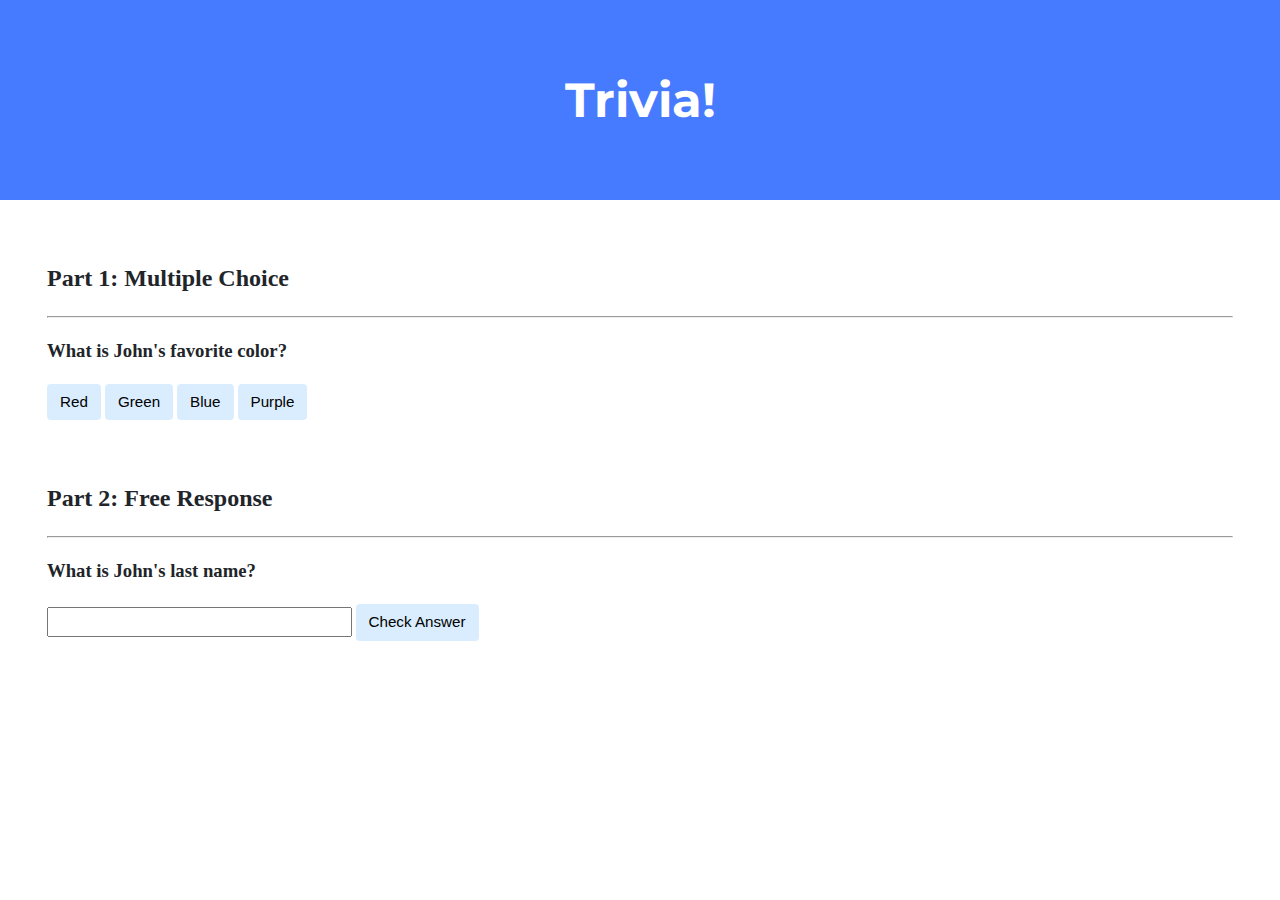
<file: lab/trivia/index.html>
<!DOCTYPE html>

<html lang="en">
    <head>
        <link href="https://fonts.googleapis.com/css2?family=Montserrat:wght@500&display=swap" rel="stylesheet">
        <link href="styles.css" rel="stylesheet">
        <title>Trivia!</title>
        <script>
            // TODO: Add code to check answers to questions
            //Run script once DOM is loaded
            document.addEventListener('DOMContentLoaded', function() {

                //When correct answer is clicked, change color to green
                let correct = document.querySelector('.correct');
                correct.addEventListener('click', function() {
                    correct.style.backgroundColor = 'green';
                    document.querySelector('#response1').innerHTML = 'Correct!';
                })

                //When any incorrect answer is clicked, change color to red
                let incorrects = document.querySelectorAll('.incorrect');
                for (let i = 0; i < incorrects.length; i++) {
                    incorrects[i].addEventListener('click', function() {
                        incorrects[i].style.backgroundColor = 'red';
                        document.querySelector('#response1').innerHTML = 'Incorrect';
                    });
                }

                //Check free response submission

                document.querySelector('#check').addEventListener('click', function() {
                    let input = document.querySelector('input');
                    if (input.value == 'Lacaba') {
                        input.style.backgroundColor = 'green';
                        document.querySelector('#response2').innerHTML = 'Correct!';
                    } else {
                        input.style.backgroundColor = 'red';
                        document.querySelector('#response2').innerHTML = 'Incorrect';
                    }
                });
            });

        </script>
    </head>
    <body>
        <div class="header">
            <h1>Trivia!</h1>
        </div>

        <div class="container">
            <div class="section">
                <h2>Part 1: Multiple Choice </h2>
                <hr>
                <!-- TODO: Add multiple choice question here -->
                <h3>
                    What is John's favorite color?
                </h3>

                <button class="correct">Red</button>
                <button class="incorrect">Green</button>
                <button class="incorrect">Blue</button>
                <button class="incorrect">Purple</button>

                <p id="response1"></p>
            </div>

            <div class="section">
                <h2>Part 2: Free Response</h2>
                <hr>
                <!-- TODO: Add free response question here -->
                <h3>
                    What is John's last name?
                </h3>

                <input type="text"></input>
                <button id="check">Check Answer</button>

                <p id="response2"></p>

            </div>
        </div>
    </body>
</html>
</file>
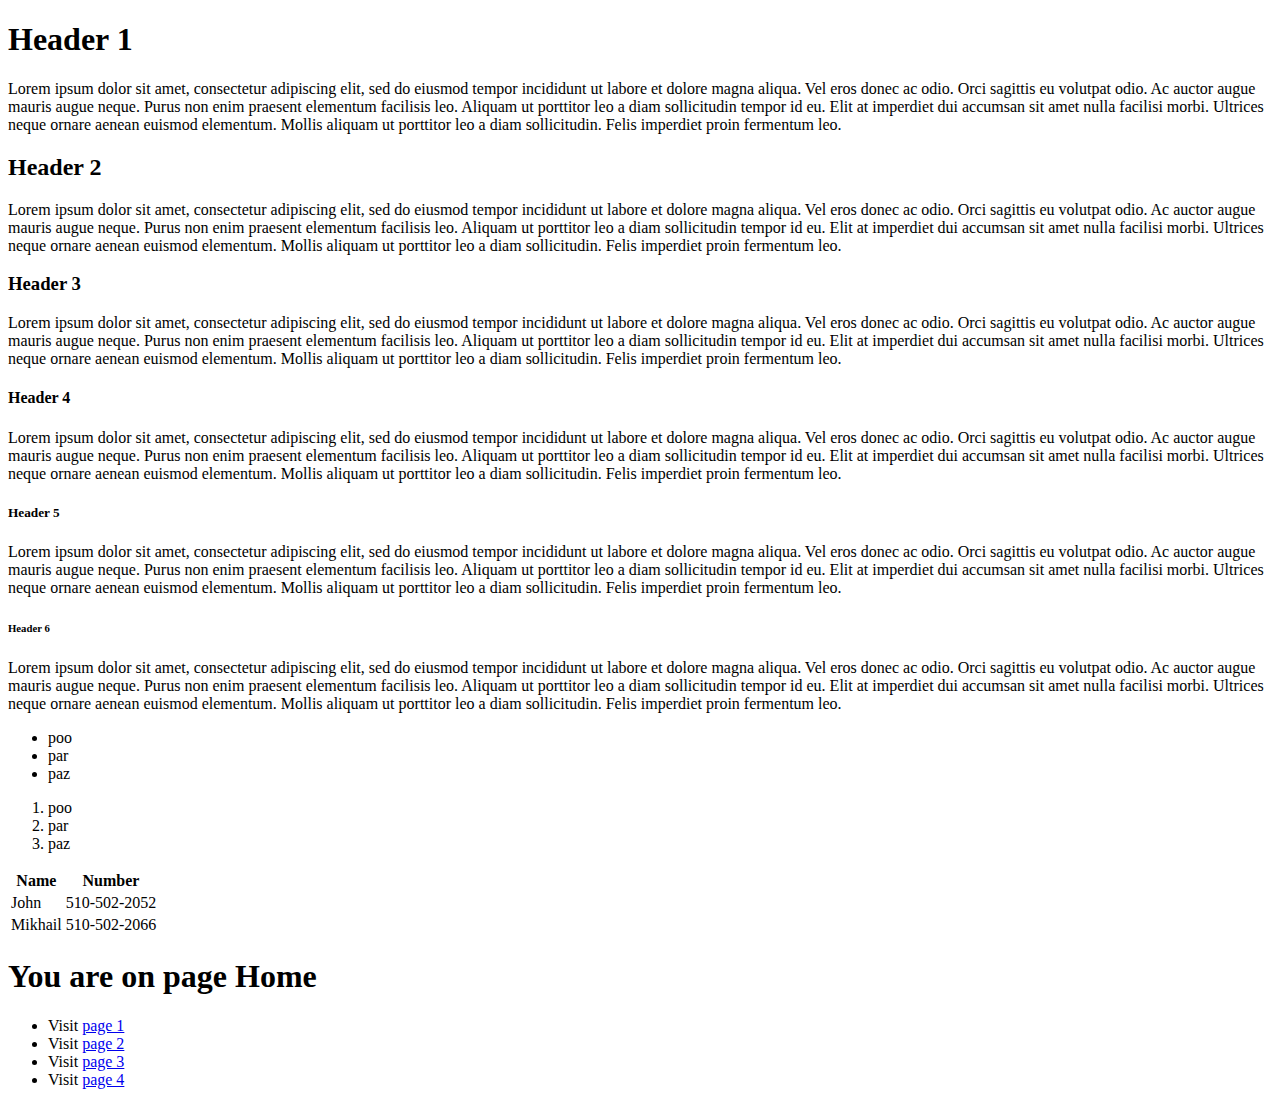
<file: pset8/homepage/index.html>
<!DOCTYPE html>

<html lang="en">
    <head>
        <link href="https://cdn.jsdelivr.net/npm/bootstrap@5.0.2/dist/css/bootstrap.min.css" rel="stylesheet" integrity="sha384-EVSTQN3/azprG1Anm3QDgpJLIm9Nao0Yz1ztcQTwFspd3yD65VohhpuuCOmLASjC" crossorigin="anonymous">
        <script src="https://cdn.jsdelivr.net/npm/bootstrap@5.0.2/dist/js/bootstrap.bundle.min.js" integrity="sha384-MrcW6ZMFYlzcLA8Nl+NtUVF0sA7MsXsP1UyJoMp4YLEuNSfAP+JcXn/tWtIaxVXM" crossorigin="anonymous"></script>
        <link href="styles.css" rel="stylesheet">
        <title>My Webpage</title>


        <meta name="viewport" content="initial-scale=1 width=device-width">

    </head>
    <body>

        <h1>Header 1</h1>
        <p>
            Lorem ipsum dolor sit amet, consectetur adipiscing elit, sed do eiusmod tempor incididunt ut labore et dolore magna aliqua. Vel eros donec ac odio. Orci sagittis eu volutpat odio. Ac auctor augue mauris augue neque. Purus non enim praesent elementum facilisis leo. Aliquam ut porttitor leo a diam sollicitudin tempor id eu. Elit at imperdiet dui accumsan sit amet nulla facilisi morbi. Ultrices neque ornare aenean euismod elementum. Mollis aliquam ut porttitor leo a diam sollicitudin. Felis imperdiet proin fermentum leo.
        </p>

        <h2>Header 2</h2>
        <p>
            Lorem ipsum dolor sit amet, consectetur adipiscing elit, sed do eiusmod tempor incididunt ut labore et dolore magna aliqua. Vel eros donec ac odio. Orci sagittis eu volutpat odio. Ac auctor augue mauris augue neque. Purus non enim praesent elementum facilisis leo. Aliquam ut porttitor leo a diam sollicitudin tempor id eu. Elit at imperdiet dui accumsan sit amet nulla facilisi morbi. Ultrices neque ornare aenean euismod elementum. Mollis aliquam ut porttitor leo a diam sollicitudin. Felis imperdiet proin fermentum leo.
        </p>

        <h3>Header 3</h3>
        <p>
            Lorem ipsum dolor sit amet, consectetur adipiscing elit, sed do eiusmod tempor incididunt ut labore et dolore magna aliqua. Vel eros donec ac odio. Orci sagittis eu volutpat odio. Ac auctor augue mauris augue neque. Purus non enim praesent elementum facilisis leo. Aliquam ut porttitor leo a diam sollicitudin tempor id eu. Elit at imperdiet dui accumsan sit amet nulla facilisi morbi. Ultrices neque ornare aenean euismod elementum. Mollis aliquam ut porttitor leo a diam sollicitudin. Felis imperdiet proin fermentum leo.
        </p>

        <h4>Header 4</h4>
        <p>
            Lorem ipsum dolor sit amet, consectetur adipiscing elit, sed do eiusmod tempor incididunt ut labore et dolore magna aliqua. Vel eros donec ac odio. Orci sagittis eu volutpat odio. Ac auctor augue mauris augue neque. Purus non enim praesent elementum facilisis leo. Aliquam ut porttitor leo a diam sollicitudin tempor id eu. Elit at imperdiet dui accumsan sit amet nulla facilisi morbi. Ultrices neque ornare aenean euismod elementum. Mollis aliquam ut porttitor leo a diam sollicitudin. Felis imperdiet proin fermentum leo.
        </p>

        <h5>Header 5</h5>
        <p>
            Lorem ipsum dolor sit amet, consectetur adipiscing elit, sed do eiusmod tempor incididunt ut labore et dolore magna aliqua. Vel eros donec ac odio. Orci sagittis eu volutpat odio. Ac auctor augue mauris augue neque. Purus non enim praesent elementum facilisis leo. Aliquam ut porttitor leo a diam sollicitudin tempor id eu. Elit at imperdiet dui accumsan sit amet nulla facilisi morbi. Ultrices neque ornare aenean euismod elementum. Mollis aliquam ut porttitor leo a diam sollicitudin. Felis imperdiet proin fermentum leo.
        </p>

        <h6>Header 6</h6>
        <p>
            Lorem ipsum dolor sit amet, consectetur adipiscing elit, sed do eiusmod tempor incididunt ut labore et dolore magna aliqua. Vel eros donec ac odio. Orci sagittis eu volutpat odio. Ac auctor augue mauris augue neque. Purus non enim praesent elementum facilisis leo. Aliquam ut porttitor leo a diam sollicitudin tempor id eu. Elit at imperdiet dui accumsan sit amet nulla facilisi morbi. Ultrices neque ornare aenean euismod elementum. Mollis aliquam ut porttitor leo a diam sollicitudin. Felis imperdiet proin fermentum leo.
        </p>

        <ul>
            <li>poo</li>
            <li>par</li>
            <li>paz</li>
        </ul>

        <ol>
            <li>poo</li>
            <li>par</li>
            <li>paz</li>
        </ol>


        <table>
            <thead>
                <tr>
                    <th>Name</th>
                    <th>Number</th>
                </tr>
            </thead>
            <tbody>
                <tr>
                    <td>John</td>
                    <td>510-502-2052</td>
                </tr>
                <tr>
                    <td>Mikhail</td>
                    <td>510-502-2066</td>
                </tr>
            </tbody>
        </table>

        <!--
        <img src="">

        <video>
            <source src="">
        </video>

        <iframe src=""></iframe>

        <a href="websitename">display text</a>
        -->


        <h1>
            You are on page Home
        </h1>

        <ul>

            <li>
                Visit <a href="1.html">page 1</a>
            </li>
            <li>
                Visit <a href="2.html">page 2</a>
            </li>
            <li>
                Visit <a href="3.html">page 3</a>
            </li>
            <li>
                Visit <a href="4.html">page 4</a>
            </li>
        </ul>

    </body>
</html>
</file>
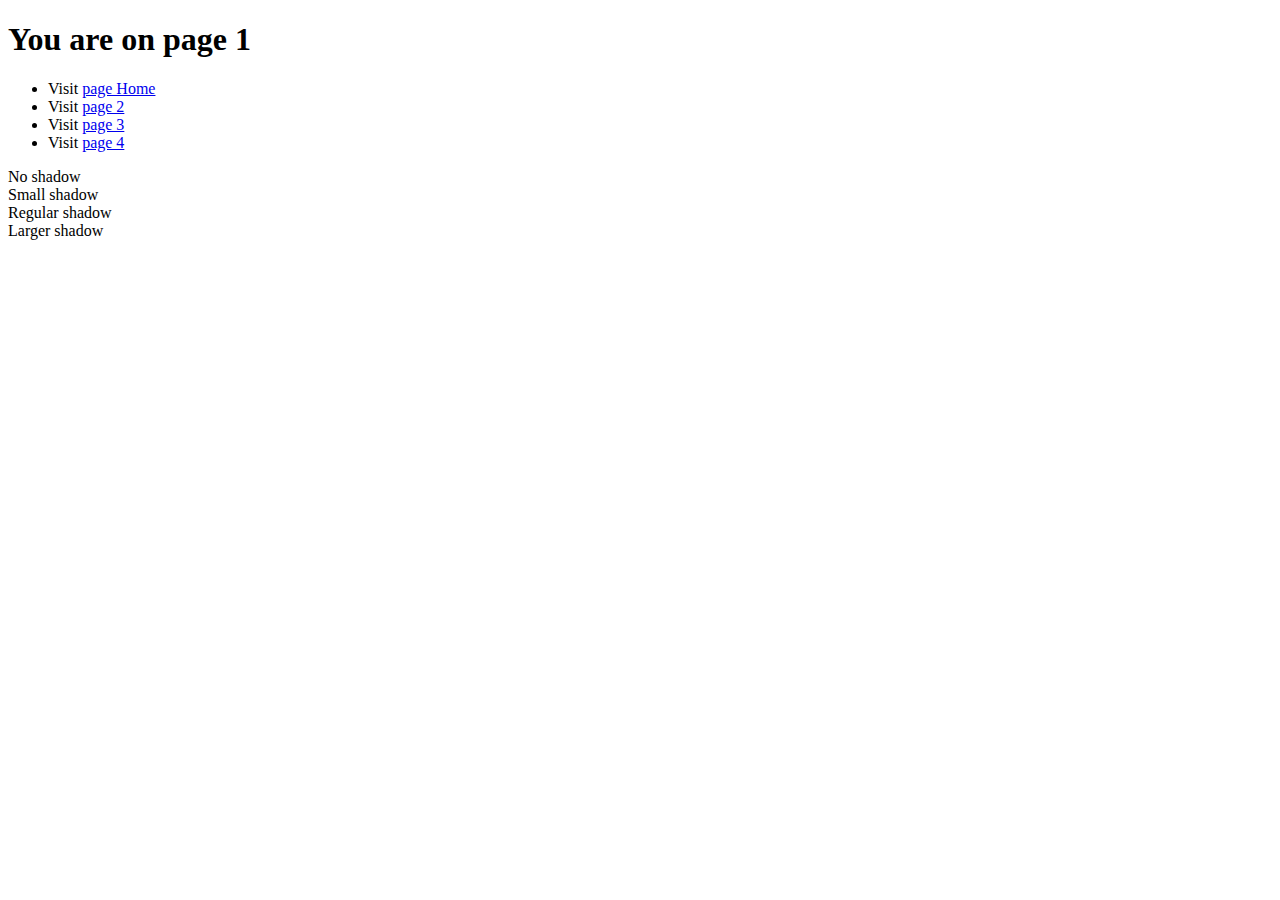
<file: pset8/homepage/1.html>
<!DOCTYPE html>

<html lang="en">
    <head>
        <link href="https://cdn.jsdelivr.net/npm/bootstrap@5.0.2/dist/css/bootstrap.min.css" rel="stylesheet" integrity="sha384-EVSTQN3/azprG1Anm3QDgpJLIm9Nao0Yz1ztcQTwFspd3yD65VohhpuuCOmLASjC" crossorigin="anonymous">
        <script src="https://cdn.jsdelivr.net/npm/bootstrap@5.0.2/dist/js/bootstrap.bundle.min.js" integrity="sha384-MrcW6ZMFYlzcLA8Nl+NtUVF0sA7MsXsP1UyJoMp4YLEuNSfAP+JcXn/tWtIaxVXM" crossorigin="anonymous"></script>
        <link href="styles.css" rel="stylesheet">
        <title>My Webpage</title>
    </head>
    <body>

        <h1>
            You are on page 1
        </h1>

        <ul>
            <li>
                Visit <a href="index.html">page Home</a>
            </li>
            <li>
                Visit <a href="2.html">page 2</a>
            </li>
            <li>
                Visit <a href="3.html">page 3</a>
            </li>
            <li>
                Visit <a href="4.html">page 4</a>
            </li>
        </ul>

        <div class="shadow-none p-3 mb-5 bg-light rounded">No shadow</div>
        <div class="shadow-sm p-3 mb-5 bg-white rounded">Small shadow</div>
        <div class="shadow p-3 mb-5 bg-white rounded">Regular shadow</div>
        <div class="shadow-lg p-3 mb-5 bg-white rounded">Larger shadow</div>

    </body>
</html>
</file>
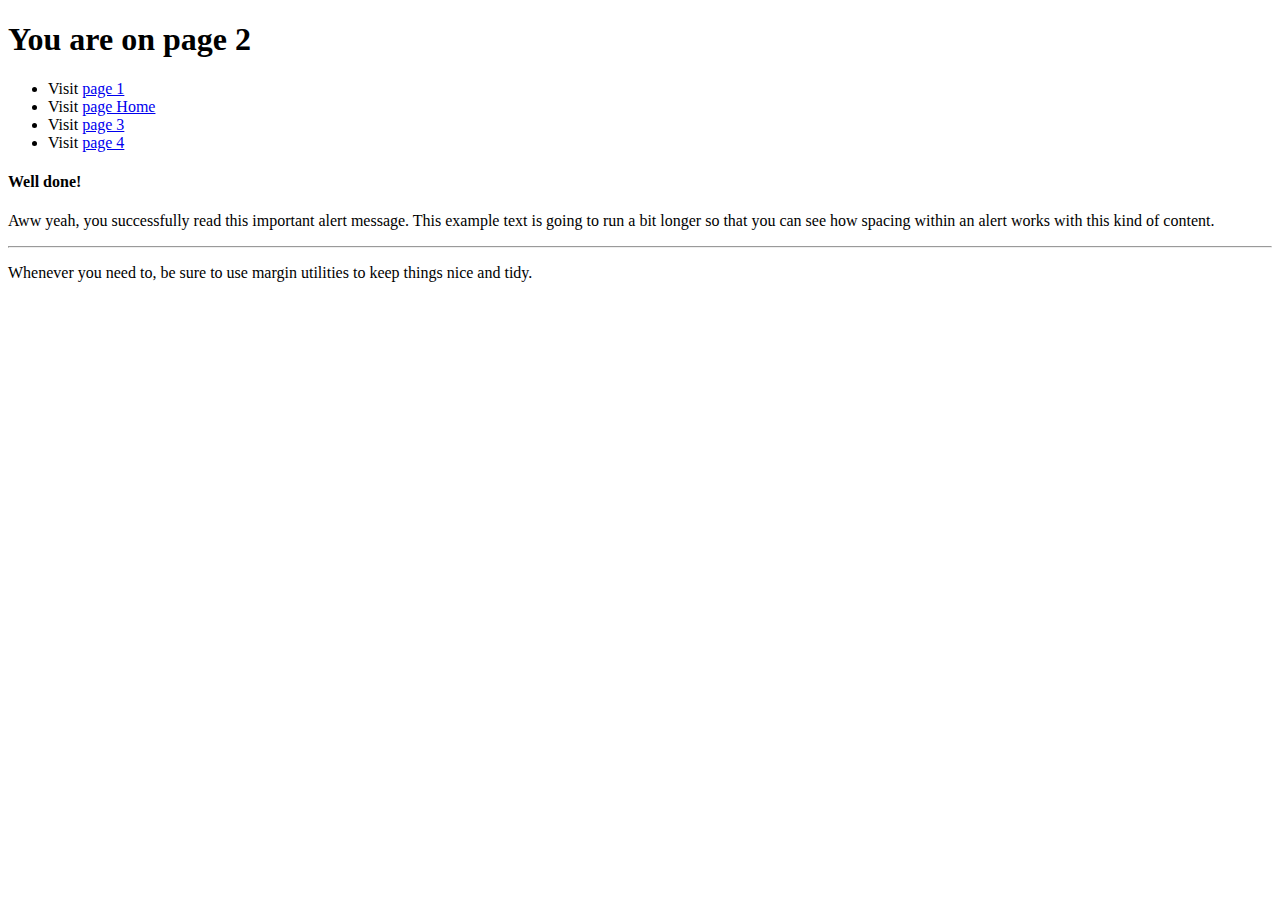
<file: pset8/homepage/2.html>
<!DOCTYPE html>

<html lang="en">
    <head>
        <link href="https://cdn.jsdelivr.net/npm/bootstrap@5.0.2/dist/css/bootstrap.min.css" rel="stylesheet" integrity="sha384-EVSTQN3/azprG1Anm3QDgpJLIm9Nao0Yz1ztcQTwFspd3yD65VohhpuuCOmLASjC" crossorigin="anonymous">
        <script src="https://cdn.jsdelivr.net/npm/bootstrap@5.0.2/dist/js/bootstrap.bundle.min.js" integrity="sha384-MrcW6ZMFYlzcLA8Nl+NtUVF0sA7MsXsP1UyJoMp4YLEuNSfAP+JcXn/tWtIaxVXM" crossorigin="anonymous"></script>
        <link href="styles.css" rel="stylesheet">
        <title>My Webpage</title>
    </head>
    <body>

        <h1>
            You are on page 2
        </h1>

        <ul>
            <li>
                Visit <a href="1.html">page 1</a>
            </li>
            <li>
                Visit <a href="index.html">page Home</a>
            </li>
            <li>
                Visit <a href="3.html">page 3</a>
            </li>
            <li>
                Visit <a href="4.html">page 4</a>
            </li>
        </ul>

        <div class="alert alert-success" role="alert">
            <h4 class="alert-heading">Well done!</h4>
            <p>Aww yeah, you successfully read this important alert message. This example text is going to run a bit longer so that you can see how spacing within an alert works with this kind of content.</p>
            <hr>
            <p class="mb-0">Whenever you need to, be sure to use margin utilities to keep things nice and tidy.</p>
        </div>
        
    </body>
</html>
</file>
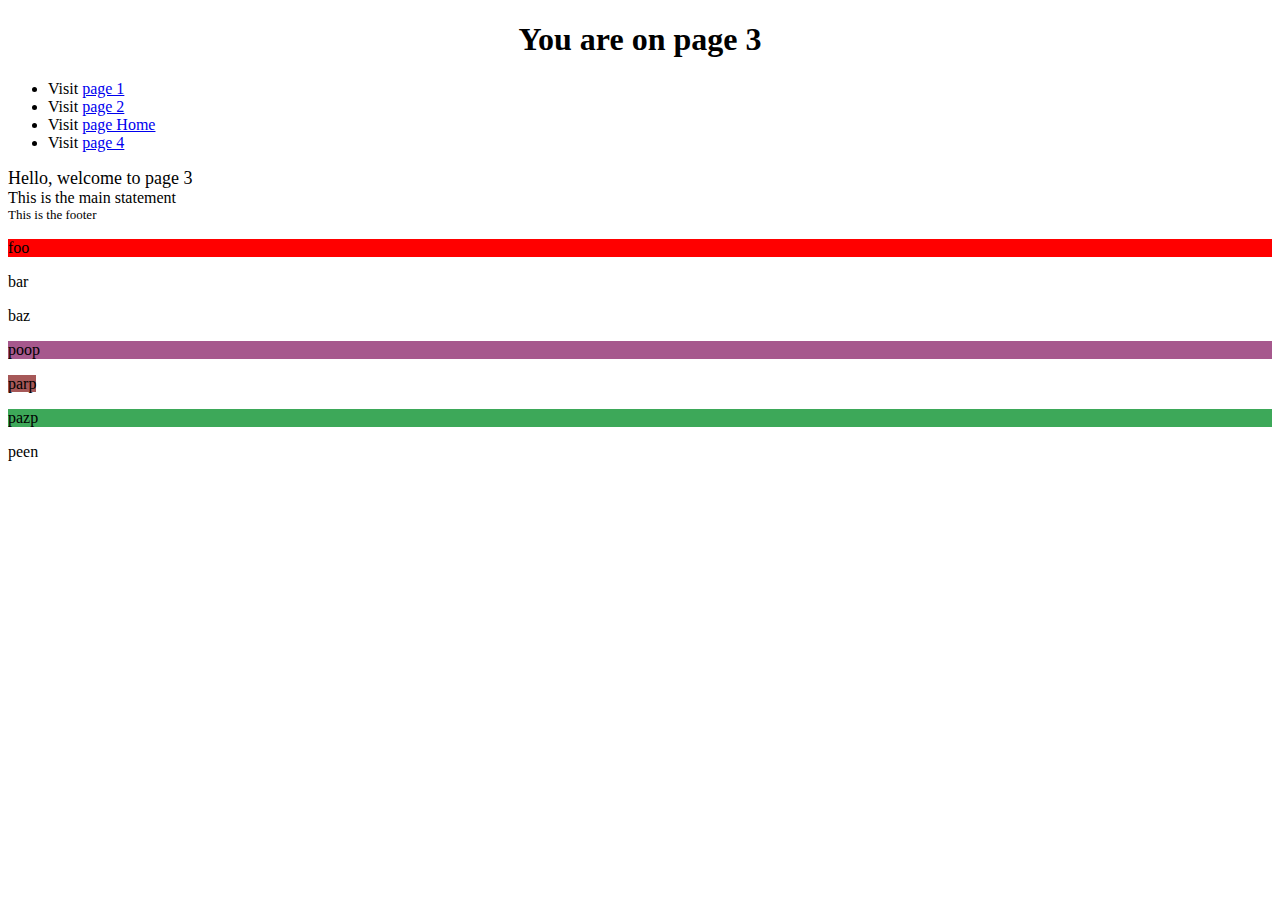
<file: pset8/homepage/3.html>
<!DOCTYPE html>

<html lang="en">
    <head>
        <link href="https://cdn.jsdelivr.net/npm/bootstrap@5.0.2/dist/css/bootstrap.min.css" rel="stylesheet" integrity="sha384-EVSTQN3/azprG1Anm3QDgpJLIm9Nao0Yz1ztcQTwFspd3yD65VohhpuuCOmLASjC" crossorigin="anonymous">
        <script src="https://cdn.jsdelivr.net/npm/bootstrap@5.0.2/dist/js/bootstrap.bundle.min.js" integrity="sha384-MrcW6ZMFYlzcLA8Nl+NtUVF0sA7MsXsP1UyJoMp4YLEuNSfAP+JcXn/tWtIaxVXM" crossorigin="anonymous"></script>
        <link href="styles.css" rel="stylesheet">
        <title>My Webpage</title>
    </head>
    <body>

        <h1 class="centered">
            You are on page 3
        </h1>

        <ul>
            <li>
                Visit <a href="1.html">page 1</a>
            </li>
            <li>
                Visit <a href="2.html">page 2</a>
            </li>
            <li>
                Visit <a href="index.html">page Home</a>
            </li>
            <li>
                Visit <a href="4.html">page 4</a>
            </li>
        </ul>

        <header class="large">
            Hello, welcome to page 3
        </header>
        <main class="medium">
            This is the main statement
        </main>
        <footer class="small">
            This is the footer
        </footer>

        <p class="colorred">
            foo
        </p>
        <p class="border">
            bar
        </p>
        <p class="magin">
            baz
        </p>
        <p id="one">
            poop
        </p>
        <compound>
            parp
        </compound>
        <p class="colorcustom">
            pazp
        </p>
        <p>
            peen
        </p>

    </body>
</html>
</file>
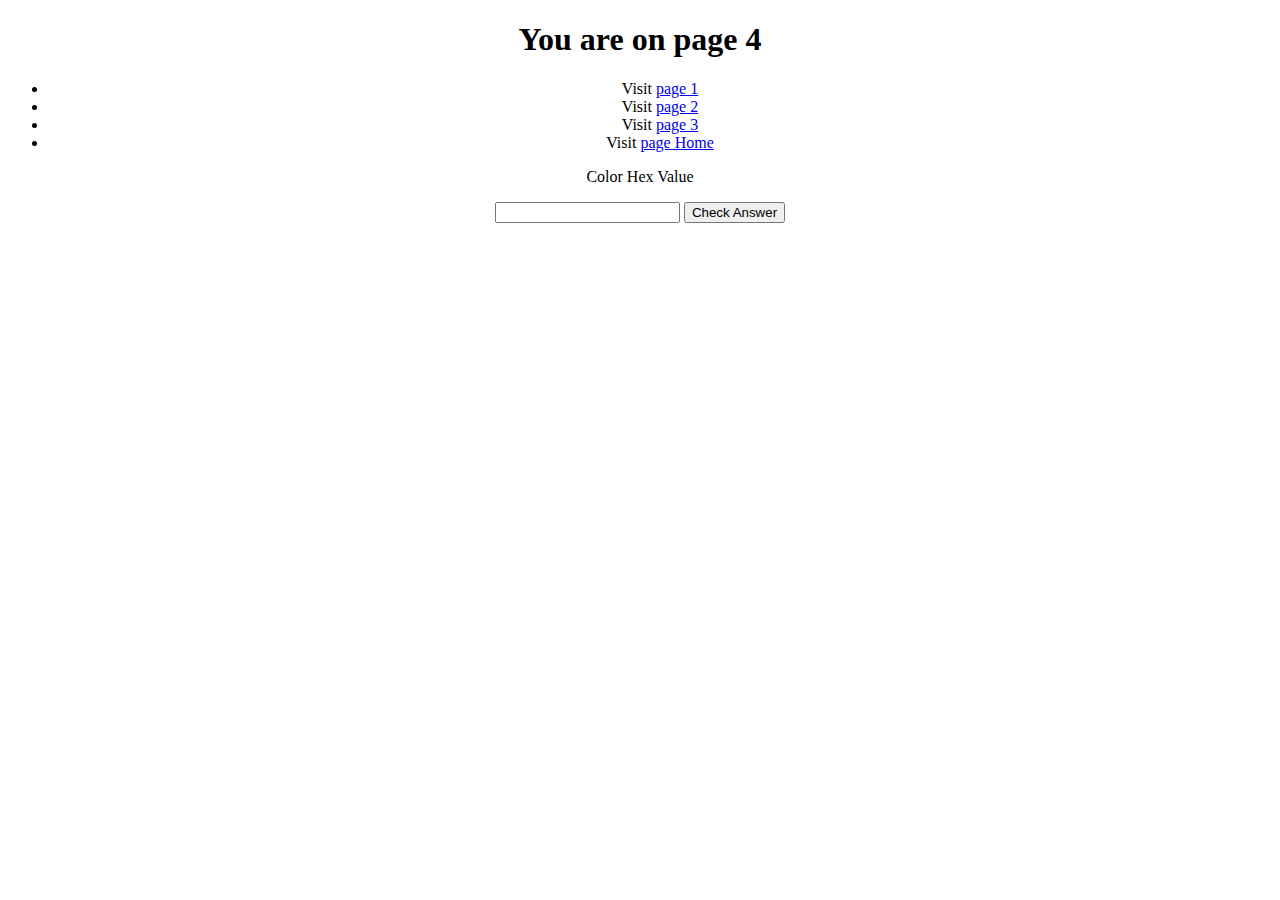
<file: pset8/homepage/4.html>
<!DOCTYPE html>

<html lang="en">
    <head>
        <link href="https://cdn.jsdelivr.net/npm/bootstrap@5.0.2/dist/css/bootstrap.min.css" rel="stylesheet" integrity="sha384-EVSTQN3/azprG1Anm3QDgpJLIm9Nao0Yz1ztcQTwFspd3yD65VohhpuuCOmLASjC" crossorigin="anonymous">
        <script src="https://cdn.jsdelivr.net/npm/bootstrap@5.0.2/dist/js/bootstrap.bundle.min.js" integrity="sha384-MrcW6ZMFYlzcLA8Nl+NtUVF0sA7MsXsP1UyJoMp4YLEuNSfAP+JcXn/tWtIaxVXM" crossorigin="anonymous"></script>
        <link href="styles.css" rel="stylesheet">
        <title>My Webpage</title>

        <script>

            document.addEventListener('DOMContentLoaded', function() {


                document.querySelector('#check').addEventListener('click', function() {
                    let reds = document.querySelector('#red');
                    document.querySelector('#response1').innerHTML = reds.value
                });
            });





        </script>

    </head>
    <body>

        <h1>
            You are on page 4
        </h1>

        <ul>
            <li>
                Visit <a href="1.html">page 1</a>
            </li>
            <li>
                Visit <a href="2.html">page 2</a>
            </li>
            <li>
                Visit <a href="3.html">page 3</a>
            </li>
            <li>
                Visit <a href="index.html">page Home</a>
            </li>
        </ul>

    </body>

    <body class="centered">
        <p>Color Hex Value</p>
        <input id="red" type="text">
        <button id="check">Check Answer</button>


        <p id="response1"></p>


    </body>
</html>
</file>
<file: lab/trivia/styles.css>
body {
    background-color: #fff;
    color: #212529;
    font-size: 1rem;
    font-weight: 400;
    line-height: 1.5;
    margin: 0;
    text-align: left;
}

.container {
    margin-left: auto;
    margin-right: auto;
    padding-left: 15px;
    padding-right: 15px;
}

.header {
    background-color: #477bff;
    color: #fff;
    margin-bottom: 2rem;
    padding: 2rem 1rem;
    text-align: center;
}

.section {
    padding: 0.5rem 2rem 1rem 2rem;
}

.section:hover {
    background-color: #f5f5f5;
    transition: color 2s ease-in-out, background-color 0.15s ease-in-out;
}

h1 {
    font-family: 'Montserrat', sans-serif;
    font-size: 48px;
}

button, input[type="submit"] {
    background-color: #d9edff;
    border: 1px solid transparent;
    border-radius: 0.25rem;
    font-size: 0.95rem;
    font-weight: 400;
    line-height: 1.5;
    padding: 0.375rem 0.75rem;
    text-align: center;
    transition: color 0.15s ease-in-out, background-color 0.15s ease-in-out, border-color 0.15s ease-in-out, box-shadow 0.15s ease-in-out;
    vertical-align: middle;
}


input[type="text"] {
    line-height: 1.8;
    width: 25%;
}

input[type="text"]:hover {
    background-color: #f5f5f5;
    transition: color 2s ease-in-out, background-color 0.15s ease-in-out;
}
</file>
<file: pset8/homepage/styles.css>
.centered
{
    text-align: center;
}

.large
{
    font-size: large;
}

.medium
{
    font-size: medium;
}

.small
{
    font-size: small;
}

.colorred
{
    background-color: red;
}

.border
{
    border: blue;
}

.colorcustom
{
    background-color: #3da859;
}

#one
{
    background-color: #a6588d;
}

compound
{
    background-color: #a65858;
}

.margin
{
    margin-top: 400px;
    margin-bottom: 400px;
}
</file>
